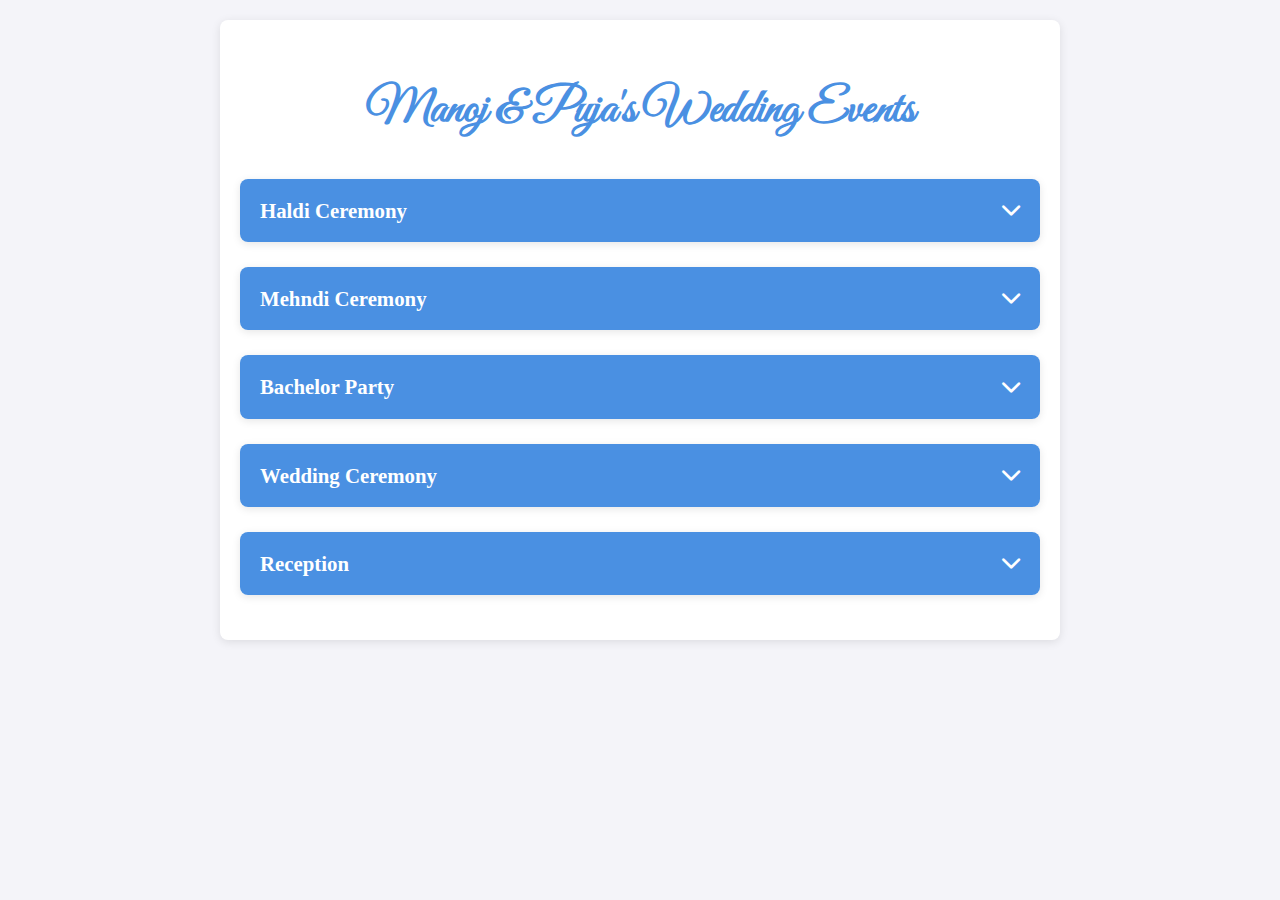
<file: page2.html>
<!DOCTYPE html>
<html lang="en">
<head>
    <meta charset="UTF-8">
    <meta name="viewport" content="width=device-width, initial-scale=1.0">
    <title>Manoj & Puja's Wedding Events</title>
    <link rel="stylesheet" href="page2.css">
    <link rel="stylesheet" href="https://cdnjs.cloudflare.com/ajax/libs/font-awesome/6.0.0-beta3/css/all.min.css">
    <link rel="shortcut icon" href="Photos/icon.jpeg" type="image/x-icon">
    <link href="https://fonts.googleapis.com/css2?family=Great+Vibes&display=swap" rel="stylesheet">
</head>
<body>
    <div class="container">
        <h1>Manoj & Puja's Wedding Events</h1>

        <div class="event" id="haldi">
            <h2 onclick="toggleDetails('haldiDetails', this)" aria-expanded="false" aria-controls="haldiDetails">
                Haldi Ceremony <i class="fas fa-chevron-down"></i>
            </h2>
            <div class="event-details" id="haldiDetails">
                <img src="Photos/haldi.webp" alt="Haldi ceremony with turmeric paste" class="event-image">
                <p><strong>Date:</strong> December 19, 2024</p>
                <p><strong>Time:</strong> 10:00 AM</p>
                <p><strong>Venue:</strong> <a href="https://maps.app.goo.gl/9XHTJjxaveEqfNRm7" target="_blank">Community Hall, The Oberoi Rajvilas, Jaipur</a></p>
            </div>
        </div>

        <div class="event" id="mehndi">
            <h2 onclick="toggleDetails('mehndiDetails', this)" aria-expanded="false" aria-controls="mehndiDetails">
                Mehndi Ceremony <i class="fas fa-chevron-down"></i>
            </h2>
            <div class="event-details" id="mehndiDetails">
                <img src="Photos/mehdi.jpg" alt="Bride's hands with henna designs" class="event-image">
                <p><strong>Date:</strong> December 19, 2024</p>
                <p><strong>Time:</strong> 4:00 PM</p>
                <p><strong>Venue:</strong> <a href="https://maps.app.goo.gl/9XHTJjxaveEqfNRm7">Community Hall, The Oberoi Rajvilas, Jaipur</a></p>
            </div>
        </div>

        <div class="event" id="bachelor">
            <h2 onclick="toggleDetails('bachelorDetails', this)" aria-expanded="false" aria-controls="bachelorDetails">
                Bachelor Party <i class="fas fa-chevron-down"></i>
            </h2>
            <div class="event-details" id="bachelorDetails">
                <img src="Photos/bachlor.jpeg" alt="Groom with friends at bachelor party" class="event-image">
                <p><strong>Date:</strong> December 19, 2024</p>
                <p><strong>Time:</strong> 8:00 PM</p>
                <p><strong>Venue:</strong> Fly World Beer Bar And Restaurant, Tonk Road, Jaipur</p>
            </div>
        </div>

        <div class="event" id="wedding">
            <h2 onclick="toggleDetails('weddingDetails', this)" aria-expanded="false" aria-controls="weddingDetails">
                Wedding Ceremony <i class="fas fa-chevron-down"></i>
            </h2>
            <div class="event-details" id="weddingDetails">
                <img src="Photos/wedding.jpg" alt="Bride and groom at wedding ceremony" class="event-image">
                <p><strong>Date:</strong> December 20, 2024</p>
                <p><strong>Time:</strong> 11:00 PM</p>
                <p><strong>Venue:</strong> Grand Palace, The Oberoi Rajvilas, Jaipur</p>
            </div>
        </div>

        <div class="event" id="reception">
            <h2 onclick="toggleDetails('receptionDetails', this)" aria-expanded="false" aria-controls="receptionDetails">
                Reception <i class="fas fa-chevron-down"></i>
            </h2>
            <div class="event-details" id="receptionDetails">
                <img src="Photos/reception.jpg" alt="Bride and groom at reception" class="event-image">
                <p><strong>Date:</strong> December 25, 2024</p>
                <p><strong>Time:</strong> 7:00 PM</p>
                <p><strong>Venue:</strong> Royal Banquet Hall, Bhagalpur</p>
            </div>
        </div>
    </div>

    <script src="page2.js"></script>
</body>
</html>
</file>
<file: page2.css>
body {
    font-family: 'Arial', sans-serif;
    background-color: #f4f4f9;
    color: #333;
    margin: 0;
    padding: 20px;
    line-height: 1.6;
}

.container {
    max-width: 800px;
    margin: 0 auto;
    padding: 20px;
    background-color: #fff;
    border-radius: 8px;
    box-shadow: 0 2px 10px rgba(0, 0, 0, 0.1);
}

h1 {
    text-align: center;
    color: #4A90E2;
    margin-bottom: 30px;
    font-family: 'Great Vibes', cursive;
    font-size: 3rem;
}

.event {
    margin: 25px 0;
    border-radius: 8px;
    overflow: hidden;
    box-shadow: 0 2px 8px rgba(0, 0, 0, 0.1);
}

.event h2 {
    cursor: pointer;
    background-color: #4A90E2;
    color: white;
    padding: 15px 20px;
    margin: 0;
    display: flex;
    justify-content: space-between;
    align-items: center;
    transition: background-color 0.3s;
    font-family: serif;
    font-size: 1.3rem;
}

.event h2:hover {
    background-color: #357ABD;
}

.event-details {
    padding: 20px;
    background-color: #f9f9f9;
    border-left: 4px solid #4A90E2;
    display: none;
    animation: fadeIn 0.5s ease-out;
}

.event-details p {
    margin: 10px 0;
}

.event-details a {
    color: #4A90E2;
    text-decoration: none;
}

.event-details a:hover {
    text-decoration: underline;
}

.event-image {
    width: 100%;
    max-height: 300px;
    object-fit: cover;
    margin-bottom: 15px;
    border-radius: 5px;
    transition: transform 0.3s ease;
}

.event-image:hover {
    transform: scale(1.02);
}

@keyframes fadeIn {
    from { opacity: 0; }
    to { opacity: 1; }
}

.fas {
    transition: transform 0.3s;
}

@media (max-width: 600px) {
    .container {
        padding: 15px;
    }
    
    h1 {
        font-size: 2.2rem;
    }
    
    .event h2 {
        font-size: 1.1rem;
        padding: 12px 15px;
    }
}
</file>
